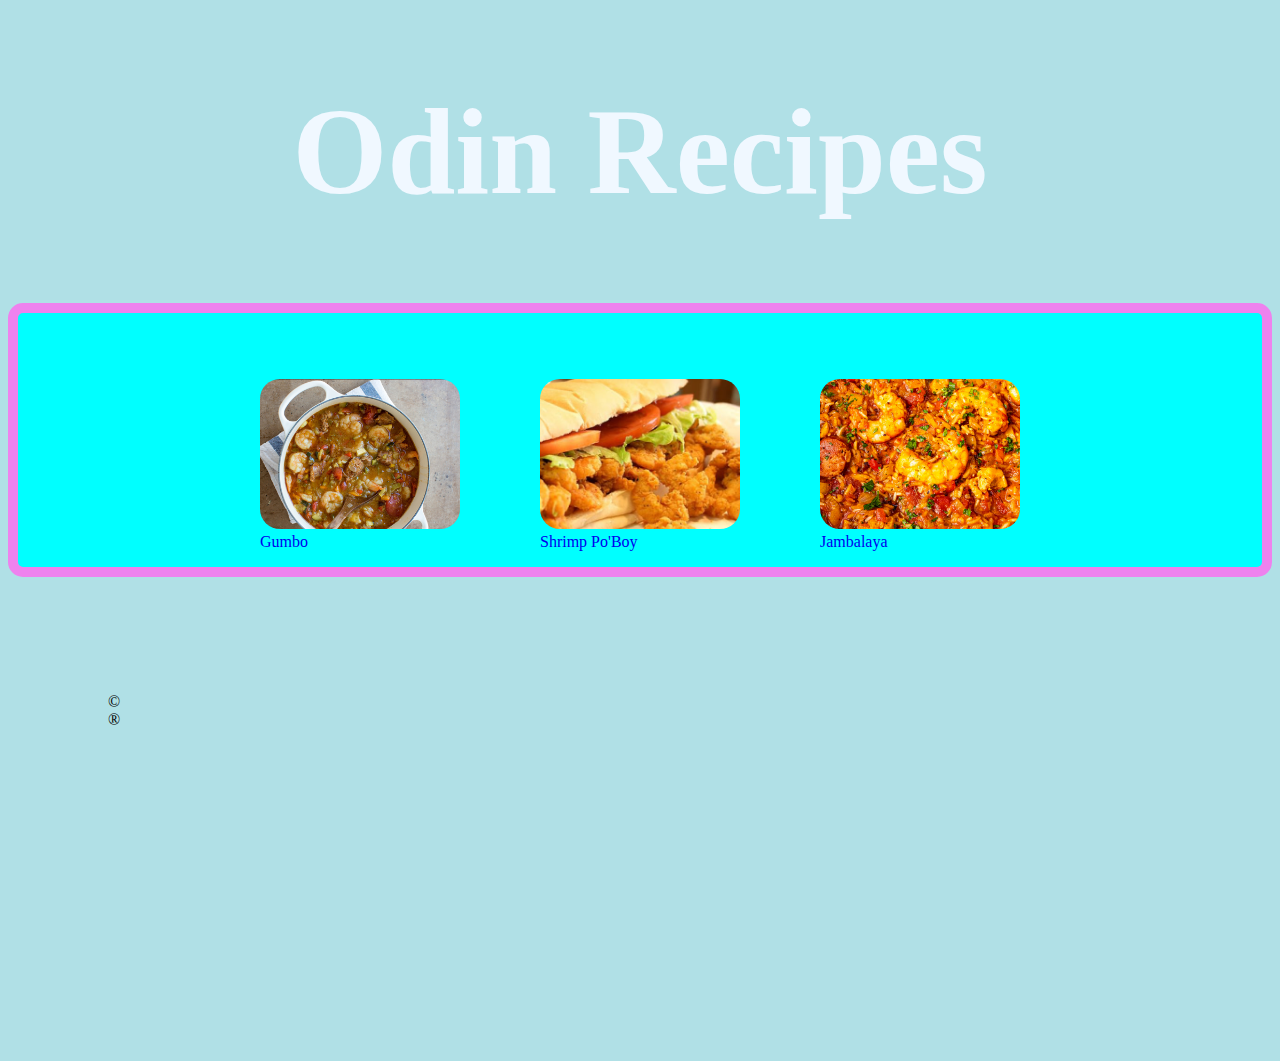
<file: index.html>
<!DOCTYPE html>
<html lang="en">
<head>
    <meta charset="UTF-8">
    <meta name="viewport" content="width=device-width, initial-scale=1.0">
    <link rel="stylesheet" href="styles.css">
    <title>Odin Recipes</title>
</head>
<body>
    <h1>Odin Recipes</h1>
    <div class="flex-container">
        <div>
            <figure>
                <img class="dish-pic" src="recipes/Gumbo.png" alt="A steaming bowl of gumbo">
                <figcaption>
                    <a href="recipes/gumbo.html" target="_blank">Gumbo</a>
                </figcaption>
            </figure>       
        </div>
        <div>
            <figure> 
                <img id="po-pic" class="dish-pic" src="recipes/ShrimpPo'boy.png" alt="A crispy,
                golden fried shrimp nestled in a fresh, 
                crusty French roll, topped with crisp lettuce, 
                juicy tomatoes, and a zesty remoulade sauce.">
                <figcaption>
                    <a href="recipes/shrimPB.html" target="_blank">Shrimp Po'Boy</a>
                </figcaption>
            </figure>
        </div>
        <div>
            <figure>
                <img class="dish-pic" src="recipes/Jambalaya.png" alt="A savor the rich, hearty flavors of jambalaya,
                a classic Creole dish featuring perfectly seasoned rice,
                succulent shrimp, smoky sausage, and tender chicken,
                all simmered together for a delightful taste of Louisiana.">
                <figcaption>
                    <a href="recipes/jamb.html" target="_blank">Jambalaya</a>
                </figcaption>
                
            </figure> 
        </div>
    </div>
    <footer>
       <p> &copy;<br> &reg;</p>
       <p></p>
    </footer>

</body>
</html>
</file>
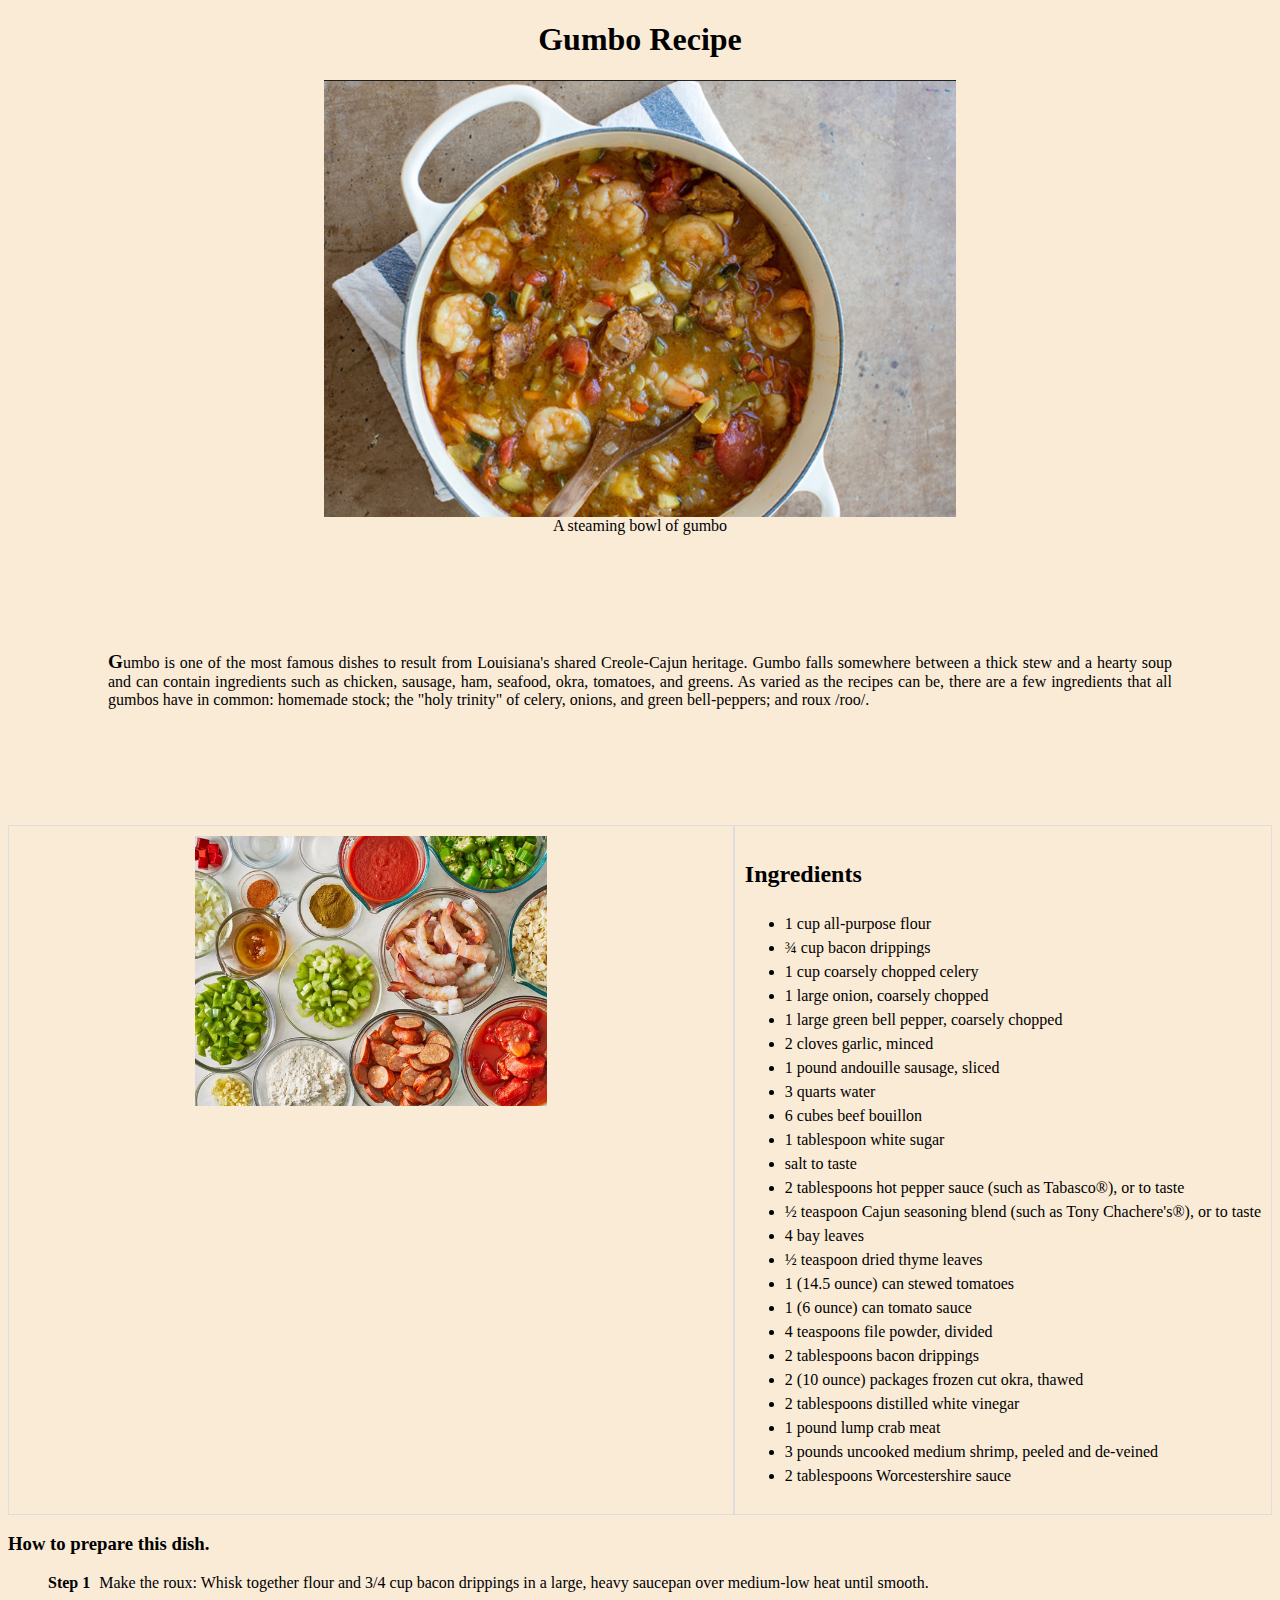
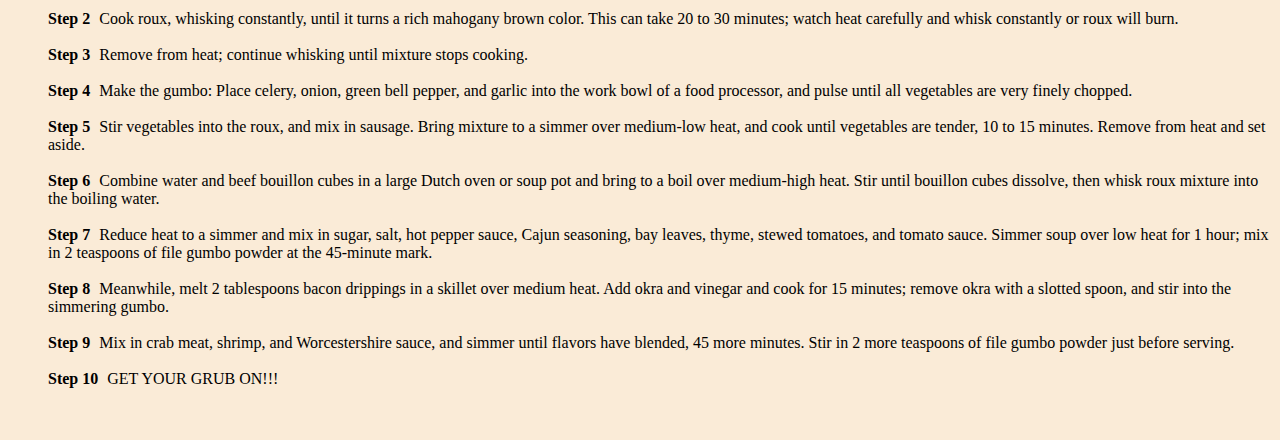
<file: recipes/gumbo.html>
<!DOCTYPE html>
<html lang="en">
<head>
    <meta charset="UTF-8">
    <meta name="viewport" content="width=device-width, initial-scale=1.0">
    <link rel="stylesheet" href="gumbo.css">
    <title>Authentic Gumbo Recipe</title>
</head>
<body>
    <h1>Gumbo Recipe</h1>
    <div>
        <img src="Gumbo.png" alt="A bowl of a traditional Creole dish from Louisiana">
        <div class="center">A steaming bowl of gumbo</div>
        <p><span style="font-weight: bold; font-size: larger;">G</span>umbo is one of the most famous dishes to result from Louisiana's shared Creole-Cajun heritage. Gumbo falls somewhere between a thick stew and a hearty soup and can contain ingredients such as chicken, sausage, ham, seafood, okra, tomatoes, and greens.  As varied as the recipes can be, there are a few ingredients that all gumbos have in common: homemade stock; the "holy trinity" of celery, onions, and green bell-peppers; and roux /roo/.</p>
    </div>
    <div class="container">
        <div class="image-box"><img src="GumbInt1.png" alt="Small bowls of various Gumbo ingredients"></div>
        <div class="clearfix">
                <div class="text-box">
                    <h2>Ingredients</h2>
                    <ul>
                        <li>1 cup all-purpose flour</li>
                        <li> ¾ cup bacon drippings</li>
                        <li> 1 cup coarsely chopped celery</li>
                        <li> 1 large onion, coarsely chopped</li>
                        <li> 1 large green bell pepper, coarsely chopped</li>
                        <li> 2 cloves garlic, minced</li>
                        <li> 1 pound andouille sausage, sliced</li>
                        <li> 3 quarts water</li>
                        <li> 6 cubes beef bouillon</li>
                        <li> 1 tablespoon white sugar</li>
                        <li> salt to taste</li>
                        <li> 2 tablespoons hot pepper sauce (such as Tabasco®), or to taste</li>
                        <li> ½ teaspoon Cajun seasoning blend (such as Tony Chachere's®), or to taste</li>
                        <li> 4 bay leaves</li>
                        <li> ½ teaspoon dried thyme leaves</li>
                        <li> 1 (14.5 ounce) can stewed tomatoes</li>
                        <li> 1 (6 ounce) can tomato sauce</li>
                        <li> 4 teaspoons file powder, divided</li>
                        <li> 2 tablespoons bacon drippings</li>
                        <li> 2 (10 ounce) packages frozen cut okra, thawed</li>
                        <li> 2 tablespoons distilled white vinegar</li>
                        <li> 1 pound lump crab meat</li>
                        <li> 3 pounds uncooked medium shrimp, peeled and de-veined</li>
                        <li> 2 tablespoons Worcestershire sauce</li>            
                    </ul>
                </div>
         </div>
    </div>
    <div>
        <h3>How to prepare this dish.</h3>
        <ol class="step">
            <li class="counter">Make the roux: Whisk together flour and 3/4 cup bacon drippings in a large, heavy saucepan over medium-low heat until smooth.</li><br> 
            <li class="counter">Cook roux, whisking constantly, until it turns a rich mahogany brown color. This can take 20 to 30 minutes; watch heat carefully and whisk constantly or roux will burn.</li><br> 
            <li class="counter">Remove from heat; continue whisking until mixture stops cooking.</li><br>
            <li class="counter">Make the gumbo: Place celery, onion, green bell pepper, and garlic into the work bowl of a food processor, and pulse until all vegetables are very finely chopped.</li><br>
            <li class="counter">Stir vegetables into the roux, and mix in sausage. Bring mixture to a simmer over medium-low heat, and cook until vegetables are tender, 10 to 15 minutes. Remove from heat and set aside. </li><br>
            <li class="counter">Combine water and beef bouillon cubes in a large Dutch oven or soup pot and bring to a boil over medium-high heat. Stir until bouillon cubes dissolve, then whisk roux mixture into the boiling water. </li><br>
            <li class="counter">Reduce heat to a simmer and mix in sugar, salt, hot pepper sauce, Cajun seasoning, bay leaves, thyme, stewed tomatoes, and tomato sauce. Simmer soup over low heat for 1 hour; mix in 2 teaspoons of file gumbo powder at the 45-minute mark. </li><br>
            <li class="counter">Meanwhile, melt 2 tablespoons bacon drippings in a skillet over medium heat. Add okra and vinegar and cook for 15 minutes; remove okra with a slotted spoon, and stir into the simmering gumbo.</li><br>
            <li class="counter">Mix in crab meat, shrimp, and Worcestershire sauce, and simmer until flavors have blended, 45 more minutes. Stir in 2 more teaspoons of file gumbo powder just before serving.</li><br>
            <li class="counter">GET YOUR GRUB ON!!!</li><br><br> 
        </ol>
    </div>
</body>
</html>
</file>
<file: styles.css>
/* Global stylings */

* {
    box-sizing: border-box;
  }

  /* Main stylings */
   body {
    background-color: powderblue;

   }

   h1 {
    text-align: center;
    font-family: 'Sofia';
    font-size: 122px;
    color:aliceblue;
   }

   p {
    color: black;
    font-weight: 400;
    padding: 100px;

   }

   a {
    text-decoration: none;
  }

   /* Styling classes & id's */
   .menu {
    display: block;
    margin-left: auto;
    margin-right: auto;
    width: 21%;
    
    padding: 100px;
    padding-bottom: 150px;
    border-radius: 25px;
    
   }

   .menu-link {
    color: orange;
    font-family: 'Sofia';
    font-size: 19px;
    font-weight: 400;
    }

    .menu ul {
        list-style: none;
    }
   
    .flex-container {
      display: flex;
      background-color: DodgerBlue;
      justify-content:center;
      padding-top: 50px;
      border-radius: 15px;
      border: 10px solid violet;
      background-color: aqua;
    }

    figure img {
      width: 200px; /* Set the desired width */
      height: 150px; /* Set the desired height */
      object-fit: cover; /* Ensures the image maintains aspect ratio within the size */
      border-radius: 20px;
  }
</file>
<file: recipes/gumbo.css>
/* Global stylings */

* {
    box-sizing: border-box;
  }

 /* Main stylings */ 
body {
    background-color: antiquewhite;
}

img {
    display: block;
    margin-left: auto;
    margin-right: auto;
    width: 50%;
}

h1 {
    text-align: center;
}

p {
    text-align: justify;
    padding: 100px;
}
/* Styling classes & id's */

.center {
    text-align: center;
}


/* Add a counter to enumerate the steps */
ol {
    counter-reset: section;
    list-style-type: none;
}

li.counter::before {
    counter-increment: section;
    content: "Step " counter(section) " ";
    font-weight: bold;
    margin-right: 5px;
}

/* Styling Ingredients & image with boxes*/

.container {
    display: flex;
    align-items: stretch;
}

.image-box, .text-box {
    flex: 1;
    border: 1px solid #ddd;
    padding: 10px;
}

.image-box img {
    max-width: 100%;
    height: auto;
}

.text-box {
    font-size: 16px;
    line-height: 1.5;
}
</file>
